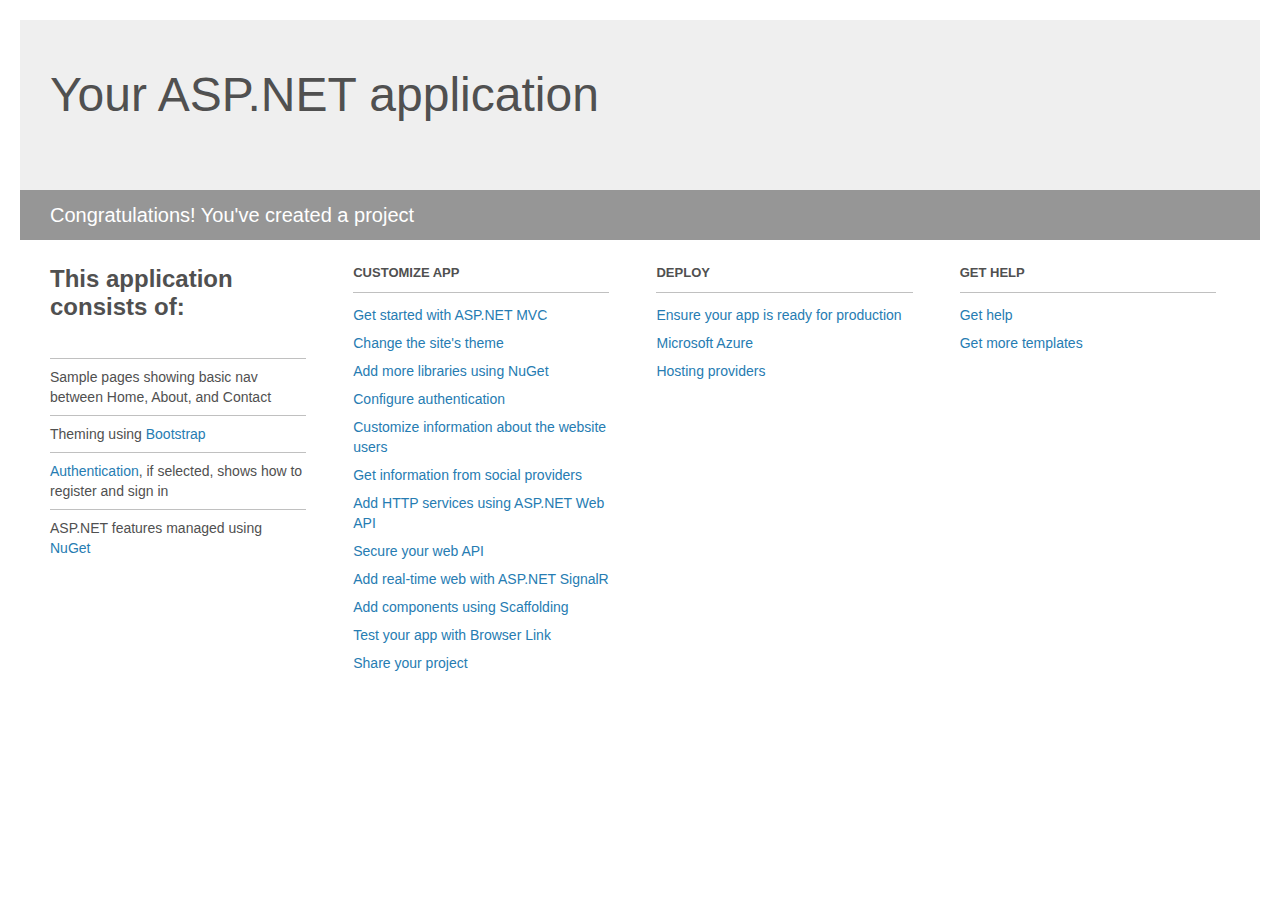
<file: QueueSystem/Project_Readme.html>
﻿<!DOCTYPE html>
<html lang="en">
<head>
    <meta charset="utf-8" />
    <title>Your ASP.NET application</title>
    <style>
        body {
            background: #fff;
            color: #505050;
            font: 14px 'Segoe UI', tahoma, arial, helvetica, sans-serif;
            margin: 20px;
            padding: 0;
        }

        #header {
            background: #efefef;
            padding: 0;
        }

        h1 {
            font-size: 48px;
            font-weight: normal;
            margin: 0;
            padding: 0 30px;
            line-height: 150px;
        }

        p {
            font-size: 20px;
            color: #fff;
            background: #969696;
            padding: 0 30px;
            line-height: 50px;
        }

        #main {
            padding: 5px 30px;
        }

        .section {
            width: 21.7%;
            float: left;
            margin: 0 0 0 4%;
        }

            .section h2 {
                font-size: 13px;
                text-transform: uppercase;
                margin: 0;
                border-bottom: 1px solid silver;
                padding-bottom: 12px;
                margin-bottom: 8px;
            }

            .section.first {
                margin-left: 0;
            }

                .section.first h2 {
                    font-size: 24px;
                    text-transform: none;
                    margin-bottom: 25px;
                    border: none;
                }

                .section.first li {
                    border-top: 1px solid silver;
                    padding: 8px 0;
                }

            .section.last {
                margin-right: 0;
            }

        ul {
            list-style: none;
            padding: 0;
            margin: 0;
            line-height: 20px;
        }

        li {
            padding: 4px 0;
        }

        a {
            color: #267cb2;
            text-decoration: none;
        }

            a:hover {
                text-decoration: underline;
            }
    </style>
</head>
<body>

    <div id="header">
        <h1>Your ASP.NET application</h1>
        <p>Congratulations! You've created a project</p>
    </div>

    <div id="main">
        <div class="section first">
            <h2>This application consists of:</h2>
            <ul>
                <li>Sample pages showing basic nav between Home, About, and Contact</li>
                <li>Theming using <a href="http://go.microsoft.com/fwlink/?LinkID=615519">Bootstrap</a></li>
                <li><a href="http://go.microsoft.com/fwlink/?LinkID=615520">Authentication</a>, if selected, shows how to register and sign in</li>
                <li>ASP.NET features managed using <a href="http://go.microsoft.com/fwlink/?LinkID=320756">NuGet</a></li>
            </ul>
        </div>

        <div class="section">
            <h2>Customize app</h2>
            <ul>
                <li><a href="http://go.microsoft.com/fwlink/?LinkID=615541">Get started with ASP.NET MVC</a></li>
                <li><a href="http://go.microsoft.com/fwlink/?LinkID=615523">Change the site's theme</a></li>
                <li><a href="http://go.microsoft.com/fwlink/?LinkID=615524">Add more libraries using NuGet</a></li>
                <li><a href="http://go.microsoft.com/fwlink/?LinkID=615542">Configure authentication</a></li>
                <li><a href="http://go.microsoft.com/fwlink/?LinkID=615526">Customize information about the website users</a></li>
                <li><a href="http://go.microsoft.com/fwlink/?LinkID=615527">Get information from social providers</a></li>
                <li><a href="http://go.microsoft.com/fwlink/?LinkID=615528">Add HTTP services using ASP.NET Web API</a></li>
                <li><a href="http://go.microsoft.com/fwlink/?LinkID=615529">Secure your web API</a></li>
                <li><a href="http://go.microsoft.com/fwlink/?LinkID=615530">Add real-time web with ASP.NET SignalR</a></li>
                <li><a href="http://go.microsoft.com/fwlink/?LinkID=615531">Add components using Scaffolding</a></li>
                <li><a href="http://go.microsoft.com/fwlink/?LinkID=615532">Test your app with Browser Link</a></li>
                <li><a href="http://go.microsoft.com/fwlink/?LinkID=615533">Share your project</a></li>
            </ul>
        </div>

        <div class="section">
            <h2>Deploy</h2>
            <ul>
                <li><a href="http://go.microsoft.com/fwlink/?LinkID=615534">Ensure your app is ready for production</a></li>
                <li><a href="http://go.microsoft.com/fwlink/?LinkID=615535">Microsoft Azure</a></li>
                <li><a href="http://go.microsoft.com/fwlink/?LinkID=615536">Hosting providers</a></li>
            </ul>
        </div>

        <div class="section last">
            <h2>Get help</h2>
            <ul>
                <li><a href="http://go.microsoft.com/fwlink/?LinkID=615537">Get help</a></li>
                <li><a href="http://go.microsoft.com/fwlink/?LinkID=615538">Get more templates</a></li>
            </ul>
        </div>
    </div>

</body>
</html>
</file>
